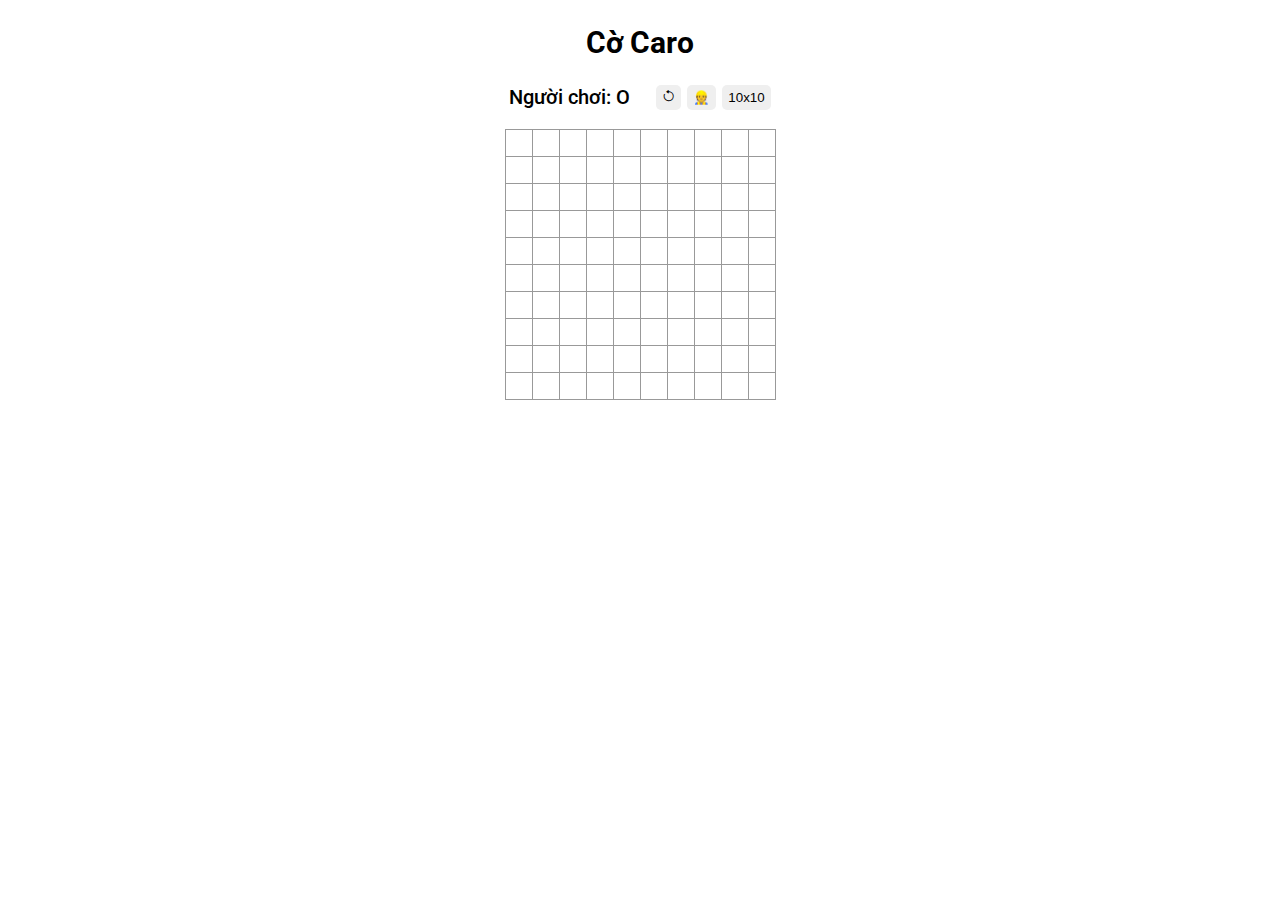
<file: index.html>
<!DOCTYPE html>
<html lang="en">

<head>
  <meta charset="UTF-8">
  <meta name="viewport" content="width=device-width, initial-scale=1.0">
  <title>Cờ caro</title>

  <link rel="stylesheet" href="style.css">

</head>

<body>
  <div class="app">
    <div class="app-container">
      <h2 class="title">Cờ Caro</h2>

    </div>

    <div class="board">

      <div class="status" id="status"></div>
      <div class="list-button">
        <button class="button" id="restart-btn">
          <i class="bi bi-arrow-counterclockwise"></i>
        </button>
        <button class="button" id="single-player-toggle">&#x1F477</button>

        <button class="button" id="dimension-button">10x10</button>
      </div>


    </div>
    <div id="board" class="game"></div>
  </div>

  <script>
    document.addEventListener('DOMContentLoaded', function () {

      const dimensionButton = document.getElementById('dimension-button');//hay đổi kích thước của bàn cờ.
      const dimensionElement = document.getElementById('dimension');//hiển thị kích thước hiện tại của bàn cờ.
      const statusElement = document.getElementById('status');//hiển thị trạng thái hiện tại của trò chơi (ví dụ: người chiến thắng, lượt đi tiếp theo).
      const restartButton = document.getElementById('restart-btn');//khởi động lại trò chơi.
      const singlePlayerToggle = document.getElementById('single-player-toggle');// Đây là nút để chuyển đổi chế độ chơi đơn người.
      const boardElement = document.getElementById('board');// phần tử chứa bàn cờ.

      let dimension = 10; // Giá trị mặc định

      dimensionButton.textContent = `${dimension}x${dimension}`;

      let singlePlayerMode = false;
      let squares = Array(dimension).fill(Array(dimension).fill(null));

      let xIsNext = Math.random() < 0.5; // Chọn ngẫu nhiên người chơi đi trước , nhỏ hơn 0.5, xIsNext sẽ được gán giá trị true (người chơi X đi trước)
      let theWinner = null;
      let winningLine = [];//khởi tạo với một mảng rỗng để lưu trữ các ô thắng nếu có.

      const dimensions = [10, 12, 16, 20];
      let dimensionIndex = 0; //để lưu trữ chỉ số của kích thước hiện tại trong mảng dimensions.
      //  xử lý sự kiện khi người dùng click vào nút thay đổi kích thước bàn cờ.
      dimensionButton.addEventListener('click', function () {
        dimensionIndex = (dimensionIndex + 1) % dimensions.length;
        dimension = dimensions[dimensionIndex];
        dimensionButton.textContent = `${dimension}x${dimension}`;
        restartGame();
      });
      restartButton.addEventListener('click', restartGame);

      singlePlayerToggle.addEventListener('click', function () {
        toggleSinglePlayerMode();
        restartGame();
        if (singlePlayerMode && !xIsNext) {
          makeComputerMove();
        }
      });

      function handleClick(row, col) {
        if (theWinner || squares[row][col]) {
          return;
        }

        const newSquares = squares.map((row) => [...row]);
        newSquares[row][col] = xIsNext ? 'X' : 'O';// Sử dụng 'X' hoặc 'O' tùy thuộc vào người chơi hiện tại
        squares = newSquares;
        squares = newSquares;
        xIsNext = !xIsNext;// Chuyển lượt đi cho người chơi tiếp theo

        const winner = calculateWinner(newSquares, row, col);
        if (winner) {
          theWinner = winner;
          winningLine = findWinningLine(newSquares, row, col, winner);
        }

        renderBoard();
        updateStatus();

        if (singlePlayerMode && !theWinner && !xIsNext) {
          makeComputerMove();
        }
      }

      function calculateWinner(currentSquares, row, col) {
        const currentPlayer = currentSquares[row][col];

        // Check horizontally
        let count = 1;
        let leftCol = col - 1;
        while (leftCol >= 0 && currentSquares[row][leftCol] === currentPlayer) {
          count++;
          leftCol--;
        }
        let rightCol = col + 1;
        while (rightCol < dimension && currentSquares[row][rightCol] === currentPlayer) {
          count++;
          rightCol++;
        }
        if (count >= 5) {
          return currentPlayer;
        }

        // Check vertically
        count = 1;
        let topRow = row - 1;
        while (topRow >= 0 && currentSquares[topRow][col] === currentPlayer) {
          count++;
          topRow--;
        }
        let bottomRow = row + 1;
        while (bottomRow < dimension && currentSquares[bottomRow][col] === currentPlayer) {
          count++;
          bottomRow++;
        }
        if (count >= 5) {
          return currentPlayer;
        }

        // Check diagonally (top-left to bottom-right)
        count = 1;
        let topLeftRow = row - 1;
        let topLeftCol = col - 1;
        while (topLeftRow >= 0 && topLeftCol >= 0 && currentSquares[topLeftRow][topLeftCol] === currentPlayer) {
          count++;
          topLeftRow--;
          topLeftCol--;
        }
        let bottomRightRow = row + 1;
        let bottomRightCol = col + 1;
        while (bottomRightRow < dimension && bottomRightCol < dimension && currentSquares[bottomRightRow][bottomRightCol] === currentPlayer) {
          count++;
          bottomRightRow++;
          bottomRightCol++;
        }
        if (count >= 5) {
          return currentPlayer;
        }

        // Check diagonally (top-right to bottom-left)
        count = 1;
        let topRightRow = row - 1;
        let topRightCol = col + 1;
        while (topRightRow >= 0 && topRightCol < dimension && currentSquares[topRightRow][topRightCol] === currentPlayer) {
          count++;
          topRightRow--;
          topRightCol++;
        }
        let bottomLeftRow = row + 1;
        let bottomLeftCol = col - 1;
        while (bottomLeftRow < dimension && bottomLeftCol >= 0 && currentSquares[bottomLeftRow][bottomLeftCol] === currentPlayer) {
          count++;
          bottomLeftRow++;
          bottomLeftCol--;
        }
        if (count >= 5) {
          return currentPlayer;
        }

        return null;
      }

      function findWinningLine(currentSquares, row, col, winner) {
        const currentPlayer = currentSquares[row][col];
        const lines = [];

        // Check horizontally
        let leftCol = col - 1;
        while (leftCol >= 0 && currentSquares[row][leftCol] === currentPlayer) {
          lines.push([row, leftCol]);
          leftCol--;
        }
        lines.push([row, col]);
        let rightCol = col + 1;
        while (rightCol < dimension && currentSquares[row][rightCol] === currentPlayer) {
          lines.push([row, rightCol]);
          rightCol++;
        }
        if (lines.length >= 5) {
          return lines;
        }

        // Check vertically
        let topRow = row - 1;
        while (topRow >= 0 && currentSquares[topRow][col] === currentPlayer) {
          lines.push([topRow, col]);
          topRow--;
        }
        lines.push([row, col]);
        let bottomRow = row + 1;
        while (bottomRow < dimension && currentSquares[bottomRow][col] === currentPlayer) {
          lines.push([bottomRow, col]);
          bottomRow++;
        }
        if (lines.length >= 5) {
          return lines;
        }

        // Check diagonally (top-left to bottom-right)
        let topLeftRow = row - 1;
        let topLeftCol = col - 1;
        while (topLeftRow >= 0 && topLeftCol >= 0 && currentSquares[topLeftRow][topLeftCol] === currentPlayer) {
          lines.push([topLeftRow, topLeftCol]);
          topLeftRow--;
          topLeftCol--;
        }
        lines.push([row, col]);
        let bottomRightRow = row + 1;
        let bottomRightCol = col + 1;
        while (bottomRightRow < dimension && bottomRightCol < dimension && currentSquares[bottomRightRow][bottomRightCol] === currentPlayer) {
          lines.push([bottomRightRow, bottomRightCol]);
          bottomRightRow++;
          bottomRightCol++;
        }
        if (lines.length >= 5) {
          return lines;
        }

        // Check diagonally (top-right to bottom-left)
        let topRightRow = row - 1;
        let topRightCol = col + 1;
        while (topRightRow >= 0 && topRightCol < dimension && currentSquares[topRightRow][topRightCol] === currentPlayer) {
          lines.push([topRightRow, topRightCol]);
          topRightRow--;
          topRightCol++;
        }
        lines.push([row, col]);
        let bottomLeftRow = row + 1;
        let bottomLeftCol = col - 1;
        while (bottomLeftRow < dimension && bottomLeftCol >= 0 && currentSquares[bottomLeftRow][bottomLeftCol] === currentPlayer) {
          lines.push([bottomLeftRow, bottomLeftCol]);
          bottomLeftRow++;
          bottomLeftCol--;
        }
        if (lines.length >= 5) {
          return lines;
        }

        return [];
      }

      function renderBoard() {
        boardElement.innerHTML = '';
        for (let row = 0; row < dimension; row++) {
          const rowElement = document.createElement('div');
          rowElement.className = 'board-row';

          for (let col = 0; col < dimension; col++) {
            const value = squares[row][col];
            const isWinningSquare = winningLine.some(([winRow, winCol]) => winRow === row && winCol === col);

            const squareButton = document.createElement('button');
            squareButton.className = 'square';
            squareButton.style.backgroundColor = isWinningSquare ? 'yellow' : 'white';
            squareButton.style.color = value === 'X' ? 'blue' : 'red';
            squareButton.style.fontWeight = isWinningSquare ? 'bold' : 'normal';
            squareButton.textContent = value;
            squareButton.addEventListener('click', () => {
              if (!singlePlayerMode || (singlePlayerMode && xIsNext)) {
                handleClick(row, col);
              }
            });

            rowElement.appendChild(squareButton);
          }

          boardElement.appendChild(rowElement);
        }
      }

      function updateStatus() {
        if (theWinner) {
          statusElement.textContent = `Chiến thắng: ${theWinner}`;
        } else {
          statusElement.textContent = `Người chơi: ${xIsNext ? 'X' : 'O'}`;
        }
      }

      function restartGame() {
        squares = Array(dimension).fill(Array(dimension).fill(null));
        xIsNext = true; 
        theWinner = null;
        winningLine = [];
        renderBoard();
        updateStatus();
      }

      function makeComputerMove() {
        if (!singlePlayerMode || theWinner) {
          return;
        }

        const availableMoves = [];
        const humanPlayer = xIsNext ? 'X' : 'O';
        const computerPlayer = xIsNext ? 'O' : 'X';

        squares.forEach((row, rowIndex) => {
          row.forEach((col, colIndex) => {
            if (!squares[rowIndex][colIndex]) {
              availableMoves.push([rowIndex, colIndex]);
            }
          });
        });

        if (availableMoves.length > 0) {
          // Check if the computer can win in the next move
          for (let i = 0; i < availableMoves.length; i++) {
            const [row, col] = availableMoves[i];
            const newSquares = squares.map((row) => [...row]);
            newSquares[row][col] = computerPlayer;

            if (calculateWinner(newSquares, row, col) === computerPlayer) {
              handleClick(row, col);
              return;
            }
          }

          // Check if the human player can win in the next move
          for (let i = 0; i < availableMoves.length; i++) {
            const [row, col] = availableMoves[i];
            const newSquares = squares.map((row) => [...row]);
            newSquares[row][col] = humanPlayer;

            if (calculateWinner(newSquares, row, col) === humanPlayer) {
              handleClick(row, col);
              return;
            }
          }

          // Random move for normal difficulty
          const randomIndex = Math.floor(Math.random() * availableMoves.length);
          const [row, col] = availableMoves[randomIndex];

          // Choose a winning move for hard difficulty
          if (availableMoves.length >= 3) {
            for (let i = 0; i < availableMoves.length; i++) {
              const [row, col] = availableMoves[i];
              const newSquares = squares.map((row) => [...row]);
              newSquares[row][col] = computerPlayer;

              if (isWinningMove(newSquares, computerPlayer)) {
                handleClick(row, col);
                return;
              }
            }
          }

          handleClick(row, col);
        }
      }



      function isWinningMove(currentSquares, player) {
        for (let row = 0; row < dimension; row++) {
          for (let col = 0; col < dimension; col++) {
            if (!currentSquares[row][col]) {
              const newSquares = currentSquares.map((row) => [...row]);
              newSquares[row][col] = player;
              if (calculateWinner(newSquares, row, col) === player) {
                return true;
              }
            }
          }
        }
        return false;
      }



      function toggleSinglePlayerMode() {
        singlePlayerMode = !singlePlayerMode;
        if (singlePlayerMode) {
          singlePlayerToggle.innerHTML = '&#x1F4BB;';
        } else {
          singlePlayerToggle.innerHTML = '&#x1F477; ';
        }
      }
      renderBoard();
      updateStatus();
    });


  </script>
</body>

</html>
</file>
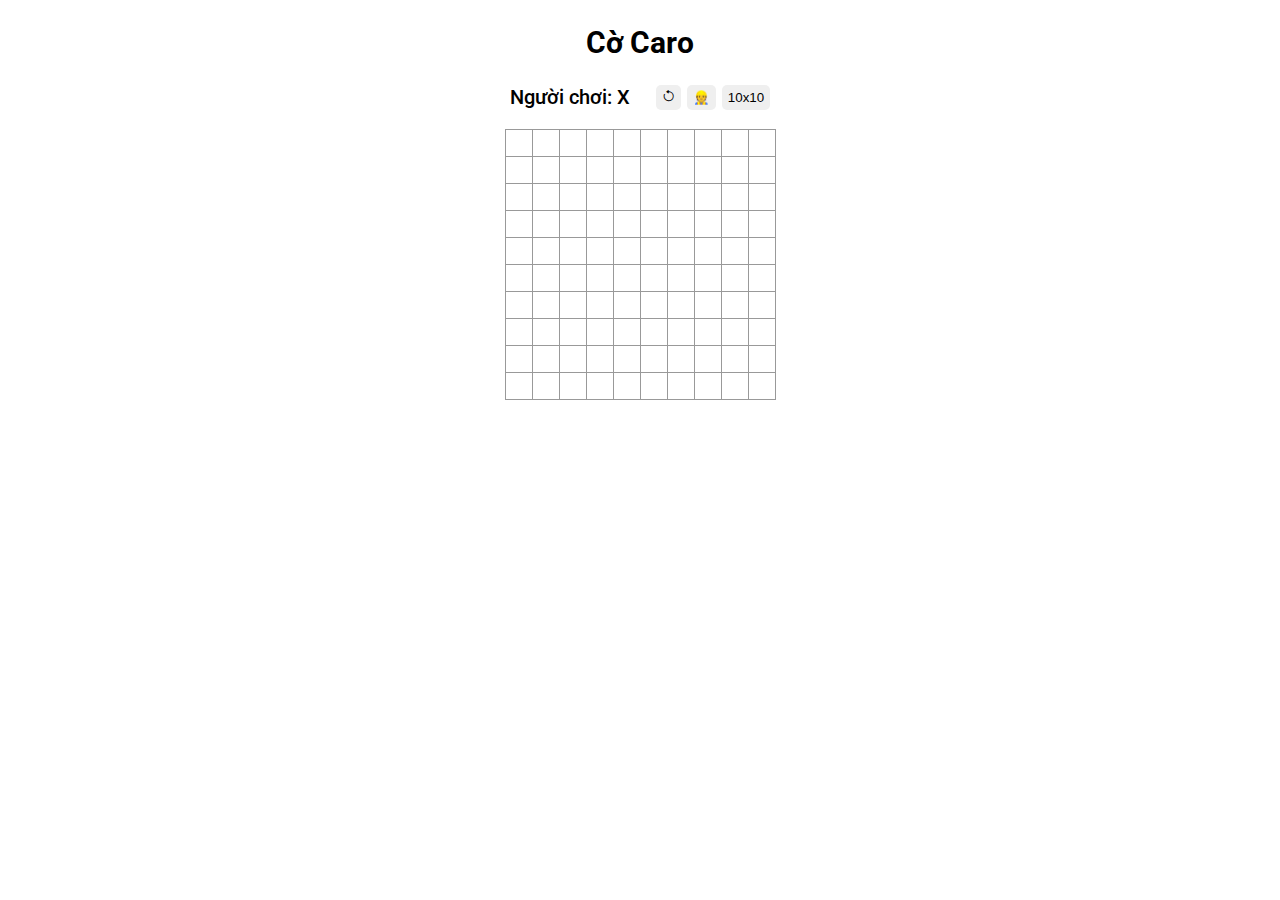
<file: A.html>
<!DOCTYPE html>
<html lang="en">

<head>
  <meta charset="UTF-8">
  <meta name="viewport" content="width=device-width, initial-scale=1.0">
  <title>Cờ caro</title>

  <link rel="stylesheet" href="style.css">

</head>

<body>
  <div class="app">
    <div class="app-container">
      <h2 class="title">Cờ Caro</h2>

    </div>

    <div class="board">

      <div class="status" id="status"></div>
      <div class="list-button">
        <button class="button" id="restart-btn">
          <i class="bi bi-arrow-counterclockwise"></i>
        </button>
        <button class="button" id="single-player-toggle">&#x1F477</button>

        <button class="button" id="dimension-button">10x10</button>
      </div>


    </div>
    <div id="board" class="game"></div>
  </div>

  <script>
    document.addEventListener('DOMContentLoaded', function () {

      const dimensionButton = document.getElementById('dimension-button');//hay đổi kích thước của bàn cờ.
      const dimensionElement = document.getElementById('dimension');//hiển thị kích thước hiện tại của bàn cờ.
      const statusElement = document.getElementById('status');//hiển thị trạng thái hiện tại của trò chơi (ví dụ: người chiến thắng, lượt đi tiếp theo).
      const restartButton = document.getElementById('restart-btn');//khởi động lại trò chơi.
      const singlePlayerToggle = document.getElementById('single-player-toggle');// Đây là nút để chuyển đổi chế độ chơi đơn người.
      const boardElement = document.getElementById('board');// phần tử chứa bàn cờ.

      let dimension = 10; // Giá trị mặc định

      dimensionButton.textContent = `${dimension}x${dimension}`;

      let singlePlayerMode = false;
      let squares = Array(dimension).fill(Array(dimension).fill(null));
    
      let xIsNext = Math.random() < 0.5; // Chọn ngẫu nhiên người chơi đi trước , nhỏ hơn 0.5, xIsNext sẽ được gán giá trị true (người chơi X đi trước)
      let theWinner = null;
      let winningLine = [];//khởi tạo với một mảng rỗng để lưu trữ các ô thắng nếu có.

      const dimensions = [10, 12, 16, 20];
      let dimensionIndex = 0; //để lưu trữ chỉ số của kích thước hiện tại trong mảng dimensions.
//  xử lý sự kiện khi người dùng click vào nút thay đổi kích thước bàn cờ.
      dimensionButton.addEventListener('click', function () {
        dimensionIndex = (dimensionIndex + 1) % dimensions.length;
        dimension = dimensions[dimensionIndex];
        dimensionButton.textContent = `${dimension}x${dimension}`;
        restartGame();
      });
      restartButton.addEventListener('click', restartGame);

      singlePlayerToggle.addEventListener('click', function () {
        toggleSinglePlayerMode();
        restartGame();
        if (singlePlayerMode && !xIsNext) {
          makeComputerMove();
        }
      });

      function handleClick(row, col) {
        if (theWinner || squares[row][col]) {
          return;
        }

        const newSquares = squares.map((row) => [...row]);
        newSquares[row][col] = xIsNext ? 'X' : 'O';// Sử dụng 'X' hoặc 'O' tùy thuộc vào người chơi hiện tại
        squares = newSquares;
        squares = newSquares;
        xIsNext = !xIsNext;// Chuyển lượt đi cho người chơi tiếp theo

        const winner = calculateWinner(newSquares, row, col);
        if (winner) {
          theWinner = winner;
          winningLine = findWinningLine(newSquares, row, col, winner);
        }

        renderBoard();
        updateStatus();

        if (singlePlayerMode && !theWinner && !xIsNext) {
          makeComputerMove();
        }
      }

      function calculateWinner(currentSquares, row, col) {
        const currentPlayer = currentSquares[row][col];

        // Check horizontally
        let count = 1;
        let leftCol = col - 1;
        while (leftCol >= 0 && currentSquares[row][leftCol] === currentPlayer) {
          count++;
          leftCol--;
        }
        let rightCol = col + 1;
        while (rightCol < dimension && currentSquares[row][rightCol] === currentPlayer) {
          count++;
          rightCol++;
        }
        if (count >= 5) {
          return currentPlayer;
        }

        // Check vertically
        count = 1;
        let topRow = row - 1;
        while (topRow >= 0 && currentSquares[topRow][col] === currentPlayer) {
          count++;
          topRow--;
        }
        let bottomRow = row + 1;
        while (bottomRow < dimension && currentSquares[bottomRow][col] === currentPlayer) {
          count++;
          bottomRow++;
        }
        if (count >= 5) {
          return currentPlayer;
        }

        // Check diagonally (top-left to bottom-right)
        count = 1;
        let topLeftRow = row - 1;
        let topLeftCol = col - 1;
        while (topLeftRow >= 0 && topLeftCol >= 0 && currentSquares[topLeftRow][topLeftCol] === currentPlayer) {
          count++;
          topLeftRow--;
          topLeftCol--;
        }
        let bottomRightRow = row + 1;
        let bottomRightCol = col + 1;
        while (bottomRightRow < dimension && bottomRightCol < dimension && currentSquares[bottomRightRow][bottomRightCol] === currentPlayer) {
          count++;
          bottomRightRow++;
          bottomRightCol++;
        }
        if (count >= 5) {
          return currentPlayer;
        }

        // Check diagonally (top-right to bottom-left)
        count = 1;
        let topRightRow = row - 1;
        let topRightCol = col + 1;
        while (topRightRow >= 0 && topRightCol < dimension && currentSquares[topRightRow][topRightCol] === currentPlayer) {
          count++;
          topRightRow--;
          topRightCol++;
        }
        let bottomLeftRow = row + 1;
        let bottomLeftCol = col - 1;
        while (bottomLeftRow < dimension && bottomLeftCol >= 0 && currentSquares[bottomLeftRow][bottomLeftCol] === currentPlayer) {
          count++;
          bottomLeftRow++;
          bottomLeftCol--;
        }
        if (count >= 5) {
          return currentPlayer;
        }

        return null;
      }

      function findWinningLine(currentSquares, row, col, winner) {
        const currentPlayer = currentSquares[row][col];
        const lines = [];

        // Check horizontally
        let leftCol = col - 1;
        while (leftCol >= 0 && currentSquares[row][leftCol] === currentPlayer) {
          lines.push([row, leftCol]);
          leftCol--;
        }
        lines.push([row, col]);
        let rightCol = col + 1;
        while (rightCol < dimension && currentSquares[row][rightCol] === currentPlayer) {
          lines.push([row, rightCol]);
          rightCol++;
        }
        if (lines.length >= 5) {
          return lines;
        }

        // Check vertically
        let topRow = row - 1;
        while (topRow >= 0 && currentSquares[topRow][col] === currentPlayer) {
          lines.push([topRow, col]);
          topRow--;
        }
        lines.push([row, col]);
        let bottomRow = row + 1;
        while (bottomRow < dimension && currentSquares[bottomRow][col] === currentPlayer) {
          lines.push([bottomRow, col]);
          bottomRow++;
        }
        if (lines.length >= 5) {
          return lines;
        }

        // Check diagonally (top-left to bottom-right)
        let topLeftRow = row - 1;
        let topLeftCol = col - 1;
        while (topLeftRow >= 0 && topLeftCol >= 0 && currentSquares[topLeftRow][topLeftCol] === currentPlayer) {
          lines.push([topLeftRow, topLeftCol]);
          topLeftRow--;
          topLeftCol--;
        }
        lines.push([row, col]);
        let bottomRightRow = row + 1;
        let bottomRightCol = col + 1;
        while (bottomRightRow < dimension && bottomRightCol < dimension && currentSquares[bottomRightRow][bottomRightCol] === currentPlayer) {
          lines.push([bottomRightRow, bottomRightCol]);
          bottomRightRow++;
          bottomRightCol++;
        }
        if (lines.length >= 5) {
          return lines;
        }

        // Check diagonally (top-right to bottom-left)
        let topRightRow = row - 1;
        let topRightCol = col + 1;
        while (topRightRow >= 0 && topRightCol < dimension && currentSquares[topRightRow][topRightCol] === currentPlayer) {
          lines.push([topRightRow, topRightCol]);
          topRightRow--;
          topRightCol++;
        }
        lines.push([row, col]);
        let bottomLeftRow = row + 1;
        let bottomLeftCol = col - 1;
        while (bottomLeftRow < dimension && bottomLeftCol >= 0 && currentSquares[bottomLeftRow][bottomLeftCol] === currentPlayer) {
          lines.push([bottomLeftRow, bottomLeftCol]);
          bottomLeftRow++;
          bottomLeftCol--;
        }
        if (lines.length >= 5) {
          return lines;
        }

        return [];
      }

      function renderBoard() {
        boardElement.innerHTML = '';
        for (let row = 0; row < dimension; row++) {
          const rowElement = document.createElement('div');
          rowElement.className = 'board-row';

          for (let col = 0; col < dimension; col++) {
            const value = squares[row][col];
            const isWinningSquare = winningLine.some(([winRow, winCol]) => winRow === row && winCol === col);

            const squareButton = document.createElement('button');
            squareButton.className = 'square';
            squareButton.style.backgroundColor = isWinningSquare ? 'yellow' : 'white';
            squareButton.style.color = value === 'X' ? 'blue' : 'red';
            squareButton.style.fontWeight = isWinningSquare ? 'bold' : 'normal';
            squareButton.textContent = value;
            squareButton.addEventListener('click', () => {
              if (!singlePlayerMode || (singlePlayerMode && xIsNext)) {
                handleClick(row, col);
              }
            });

            rowElement.appendChild(squareButton);
          }

          boardElement.appendChild(rowElement);
        }
      }

      function updateStatus() {
        if (theWinner) {
          statusElement.textContent = `Chiến thắng: ${theWinner}`;
        } else {
          statusElement.textContent = `Người chơi: ${xIsNext ? 'X' : 'O'}`;
        }
      }

      function restartGame() {
        squares = Array(dimension).fill(Array(dimension).fill(null));
        xIsNext = true;
        theWinner = null;
        winningLine = [];
        renderBoard();
        updateStatus();
      }

      function makeComputerMove() {
        if (!singlePlayerMode || theWinner) {
          return;
        }

        const availableMoves = [];
        const humanPlayer = xIsNext ? 'X' : 'O';
        const computerPlayer = xIsNext ? 'O' : 'X';

        squares.forEach((row, rowIndex) => {
          row.forEach((col, colIndex) => {
            if (!squares[rowIndex][colIndex]) {
              availableMoves.push([rowIndex, colIndex]);
            }
          });
        });

        if (availableMoves.length > 0) {
          // Check if the computer can win in the next move
          for (let i = 0; i < availableMoves.length; i++) {
            const [row, col] = availableMoves[i];
            const newSquares = squares.map((row) => [...row]);
            newSquares[row][col] = computerPlayer;

            if (calculateWinner(newSquares, row, col) === computerPlayer) {
              handleClick(row, col);
              return;
            }
          }

          // Check if the human player can win in the next move
          for (let i = 0; i < availableMoves.length; i++) {
            const [row, col] = availableMoves[i];
            const newSquares = squares.map((row) => [...row]);
            newSquares[row][col] = humanPlayer;

            if (calculateWinner(newSquares, row, col) === humanPlayer) {
              handleClick(row, col);
              return;
            }
          }

          // Random move for normal difficulty
          const randomIndex = Math.floor(Math.random() * availableMoves.length);
          const [row, col] = availableMoves[randomIndex];

          // Choose a winning move for hard difficulty
          if (availableMoves.length >= 3) {
            for (let i = 0; i < availableMoves.length; i++) {
              const [row, col] = availableMoves[i];
              const newSquares = squares.map((row) => [...row]);
              newSquares[row][col] = computerPlayer;

              if (isWinningMove(newSquares, computerPlayer)) {
                handleClick(row, col);
                return;
              }
            }
          }

          handleClick(row, col);
        }
      }

      function isWinningMove(currentSquares, player) {
        for (let row = 0; row < dimension; row++) {
          for (let col = 0; col < dimension; col++) {
            if (!currentSquares[row][col]) {
              const newSquares = currentSquares.map((row) => [...row]);
              newSquares[row][col] = player;
              if (calculateWinner(newSquares, row, col) === player) {
                return true;
              }
            }
          }
        }
        return false;
      }



      function toggleSinglePlayerMode() {
        singlePlayerMode = !singlePlayerMode;
        if (singlePlayerMode) {
          singlePlayerToggle.innerHTML = '&#x1F4BB;';
        } else {
          singlePlayerToggle.innerHTML = '&#x1F477; ';
        }
      }
      renderBoard();
      updateStatus();
    });


  </script>
</body>

</html>
</file>
<file: style.css>
@import url("https://cdn.jsdelivr.net/npm/bootstrap-icons@1.10.5/font/bootstrap-icons.css");
@import url('https://fonts.googleapis.com/css2?family=Roboto&display=swap');
  .app {
            text-align: center;
      font-family: 'Roboto', sans-serif;font-size:
              20px; font-weight: 600 ;
  }
.list-button{ display: flex;}
 .button { height: 25px;margin-left: 6px;border-radius: 5px;border:none;}
.button:hover{background-color: rgb(211, 211, 211);}
  .board {display: flex; align-items: center;justify-content: center;
            text-align: center;
            margin-top: 20px;
  }
 .game {
          
           text-align: center;
           margin-top: 20px;
 }
  .board-row {
            display: flex;
            justify-content: center;
  }

  .board-status {
            display: flex;
            align-items: center;
            text-align: center;
            margin-bottom: 20px;
            margin-top: 20px;
  }

  .status {
            margin-right: 20px; font-weight: 500;
  }

  .squares button {
            border-radius: 0px;
  }

  .square {
            background: #fff;
            border: 1px solid #999;
            float: left;
            font-size: 18px;
            font-weight: bold;
            line-height: 28px;
            height: 28px;
            margin-right: -1px;
            margin-top: -1px;
            padding: 0;
            text-align: center;
            width: 28px;
  }

  .square:focus {
            outline: none;
  }

  .restart-btn {
            width: 28px;
            height: 28px;
  }
</file>
